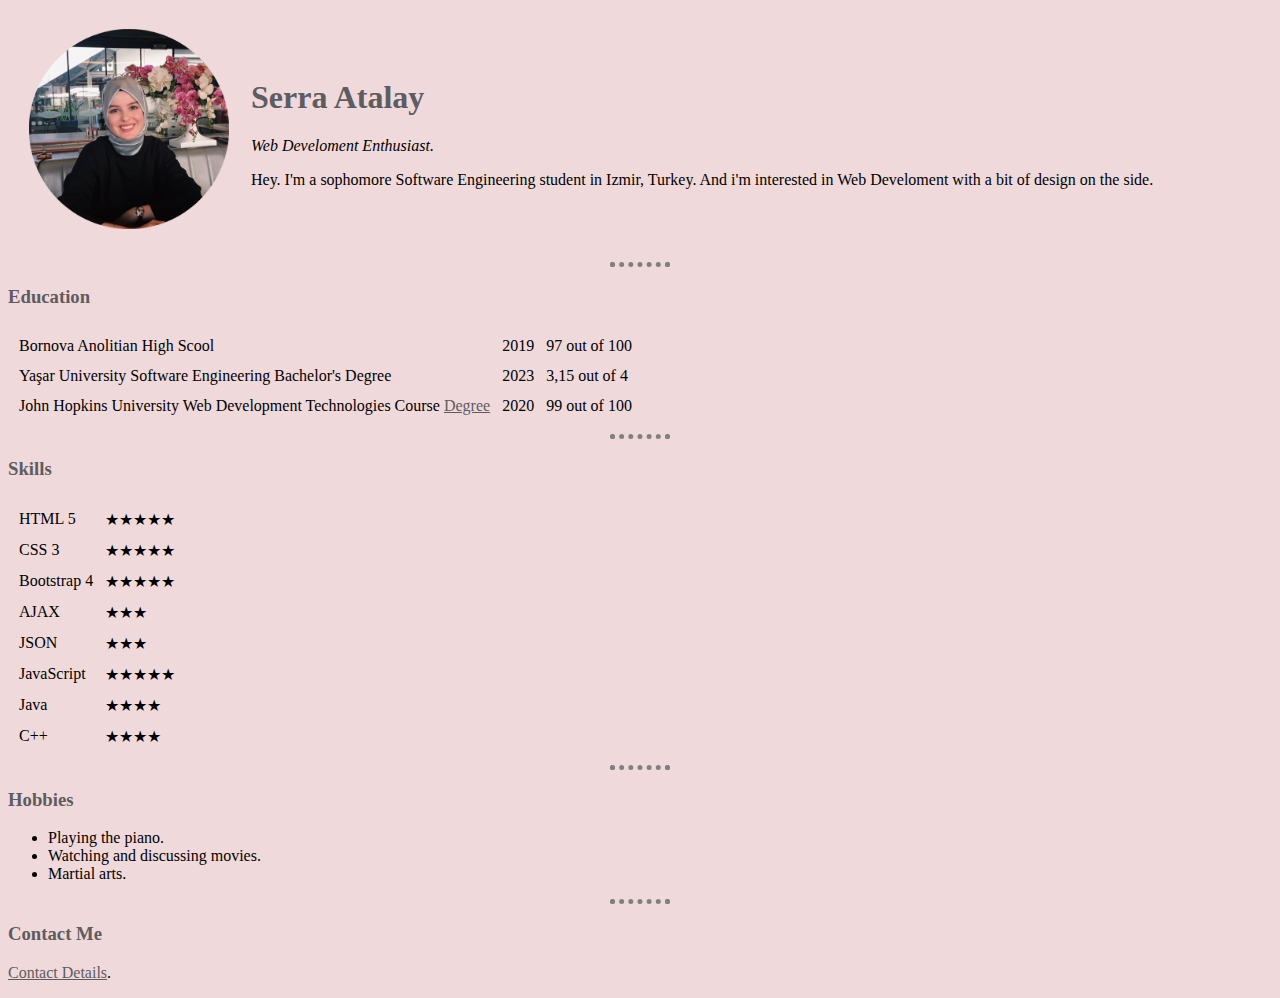
<file: index.html>
<!-- CV website -->
<!DOCTYPE html>
<html lang="en" dir="ltr">

<head>
  <meta charset="utf-8">
  <title>Serra Atalay</title>
  <link rel="stylesheet" href="css/styles.css">
</head>

<body>
  <table cellspacing="20">
    <tr>
      <td><img src="img/serraProfile.png" alt="Serra's Profile Picture" width="200"></td>
      <td>
        <h1 class="header">Serra Atalay</h1>
        <p><em>Web Develoment Enthusiast.</em></p>
        <p id="aboutMe">Hey. I'm a sophomore Software Engineering student in Izmir, Turkey. And i'm interested in Web Develoment with a bit of design on the side.
        </p>
      </td>
    </tr>
  </table>
  <hr>
  <h3 class="header">Education</h3>
  <table cellspacing="10">
    <!-- <tr>
      <th>Institution</th>
      <th>Grad Date</th>
      <th>GPA</th>
    </tr> -->
    <tr>
      <td>Bornova Anolitian High Scool</li>
      </td>
      <td>2019</td>
      <td>97 out of 100</td>
    </tr>
    <tr>
      <td>Yaşar University Software Engineering Bachelor's Degree</li>
      </td>
      <td>2023</td>
      <td>3,15 out of 4</td>
    </tr>
    <tr>
      <td>John Hopkins University Web Development Technologies Course <a href="Coursera Certificate.pdf" target="_blank">Degree</a></li>
      </td>
      <td>2020</td>
      <td>99 out of 100</td>
    </tr>
  </table>
  <hr>
  <h3 class="header">Skills</h3>
  <table cellspacing="10">
    <tr>
      <td>HTML 5</td>
      <td>★★★★★</td>
    </tr>
    <tr>
      <td>CSS 3</td>
      <td>★★★★★</td>
    </tr>
    <tr>
      <td>Bootstrap 4</td>
      <td>★★★★★</td>
    </tr>
    <tr>
      <td>AJAX</td>
      <td>★★★</td>
    </tr>
    <tr>
      <td>JSON</td>
      <td>★★★</td>
    </tr>
    <tr>
      <td>JavaScript</td>
      <td>★★★★★</td>
    </tr>
    <tr>
      <td>Java</td>
      <td>★★★★</td>
    </tr>
    <tr>
      <td>C++</td>
      <td>★★★★</td>
    </tr>
  </table>
  <hr>
  <h3 class="header">Hobbies</h3>
  <ul>
    <li>Playing the piano.</li>
    <li>Watching and discussing movies.</li>
    <li>Martial arts.</li>
  </ul>
  <hr>
  <h3 class="header">Contact Me</h3>
  <p><a href="contact.html" target="_blank">Contact Details</a>.</p>
</body>

</html>
</file>
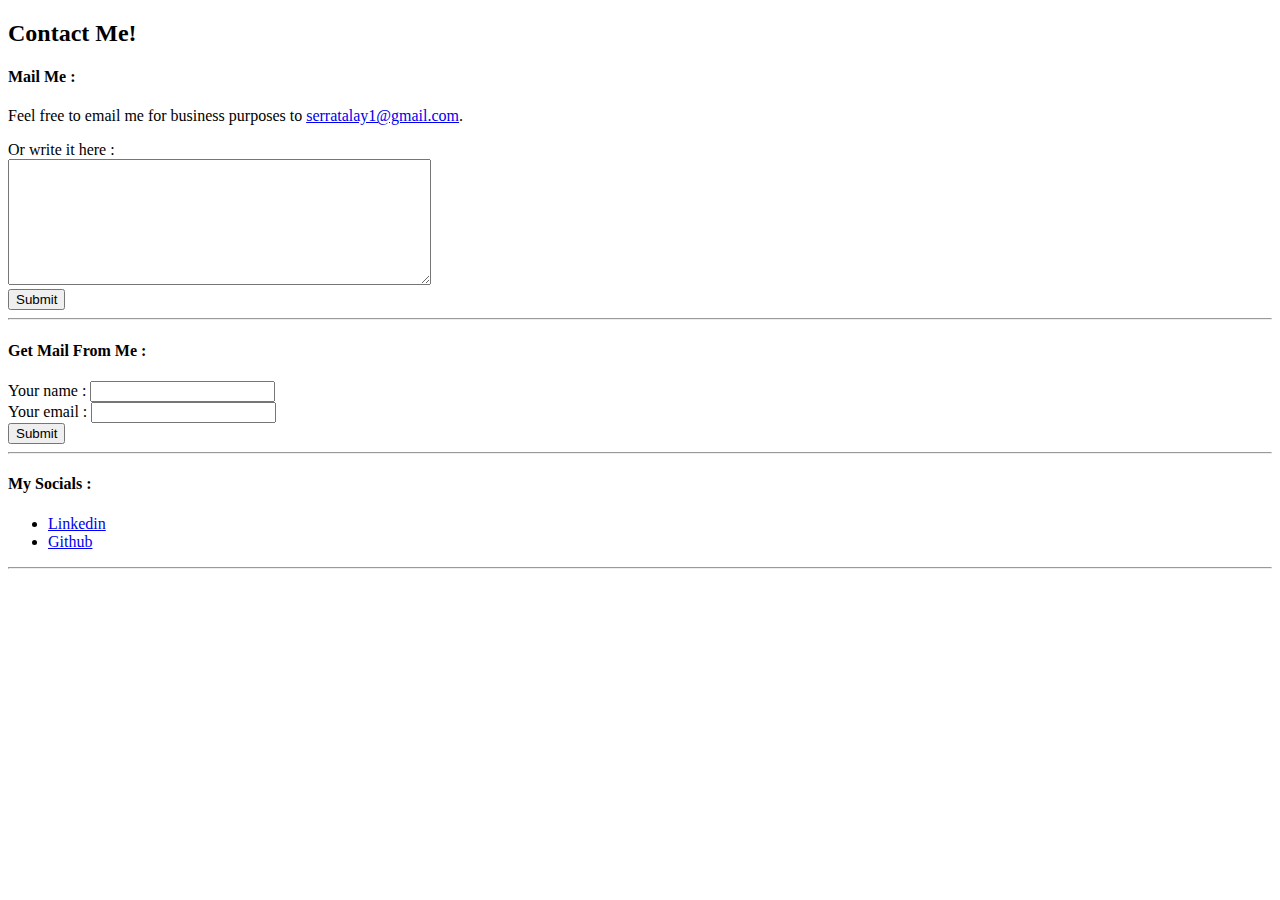
<file: contact.html>
<!DOCTYPE html>
<html lang="en" dir="ltr">

<head>
  <meta charset="utf-8">
  <title>Contact Me</title>
</head>

<body>
  <h2>Contact Me!</h2>
  <form class="" action="mailto:serratalay1@gmail.com" enctype="text/plain" method="post">
    <!-- we need js for it to function-->
    <h4>Mail Me :</h4>
    <p>Feel free to email me for business purposes to <a href="mailto:serratalay1@gmail.com?subject=Business">serratalay1@gmail.com</a>.</p>
    <label for="sendMail">Or write it here :</label><br>
    <textarea name="sendMail" rows="8" cols="50"></textarea><br>
    <input type="submit" name="" value="Submit">
    <hr>
    <h4>Get Mail From Me :</h4>
    <label for="getName">Your name :</label>
    <input type="text" name="getName" value=""><br>
    <label for="getMail">Your email :</label>
    <input type="email" name="getMail" value=""><br>
    <input type="submit" name="" value="Submit">
  </form>
  <hr>
  <h4>My Socials :</h4>
  <ul>
    <li><a href="linkedin.com/serra_atalay" target="_blank">Linkedin</a></li>
    <li><a href="github.io/serroto" target="_blank">Github</a></li>
  </ul>
  <hr>
</body>

</html>
</file>
<file: css/styles.css>
body{
  background-color:#F0D9DA;
}
hr{
  border-color: grey;
  border-style: dotted;
  border-width: 5px;
  border-bottom: none;
  border-radius: 0.5;
  width: 4%;
}
.header{
  color: #5D5C61;
}
a{
  color: #5D5C61;
}
</file>
